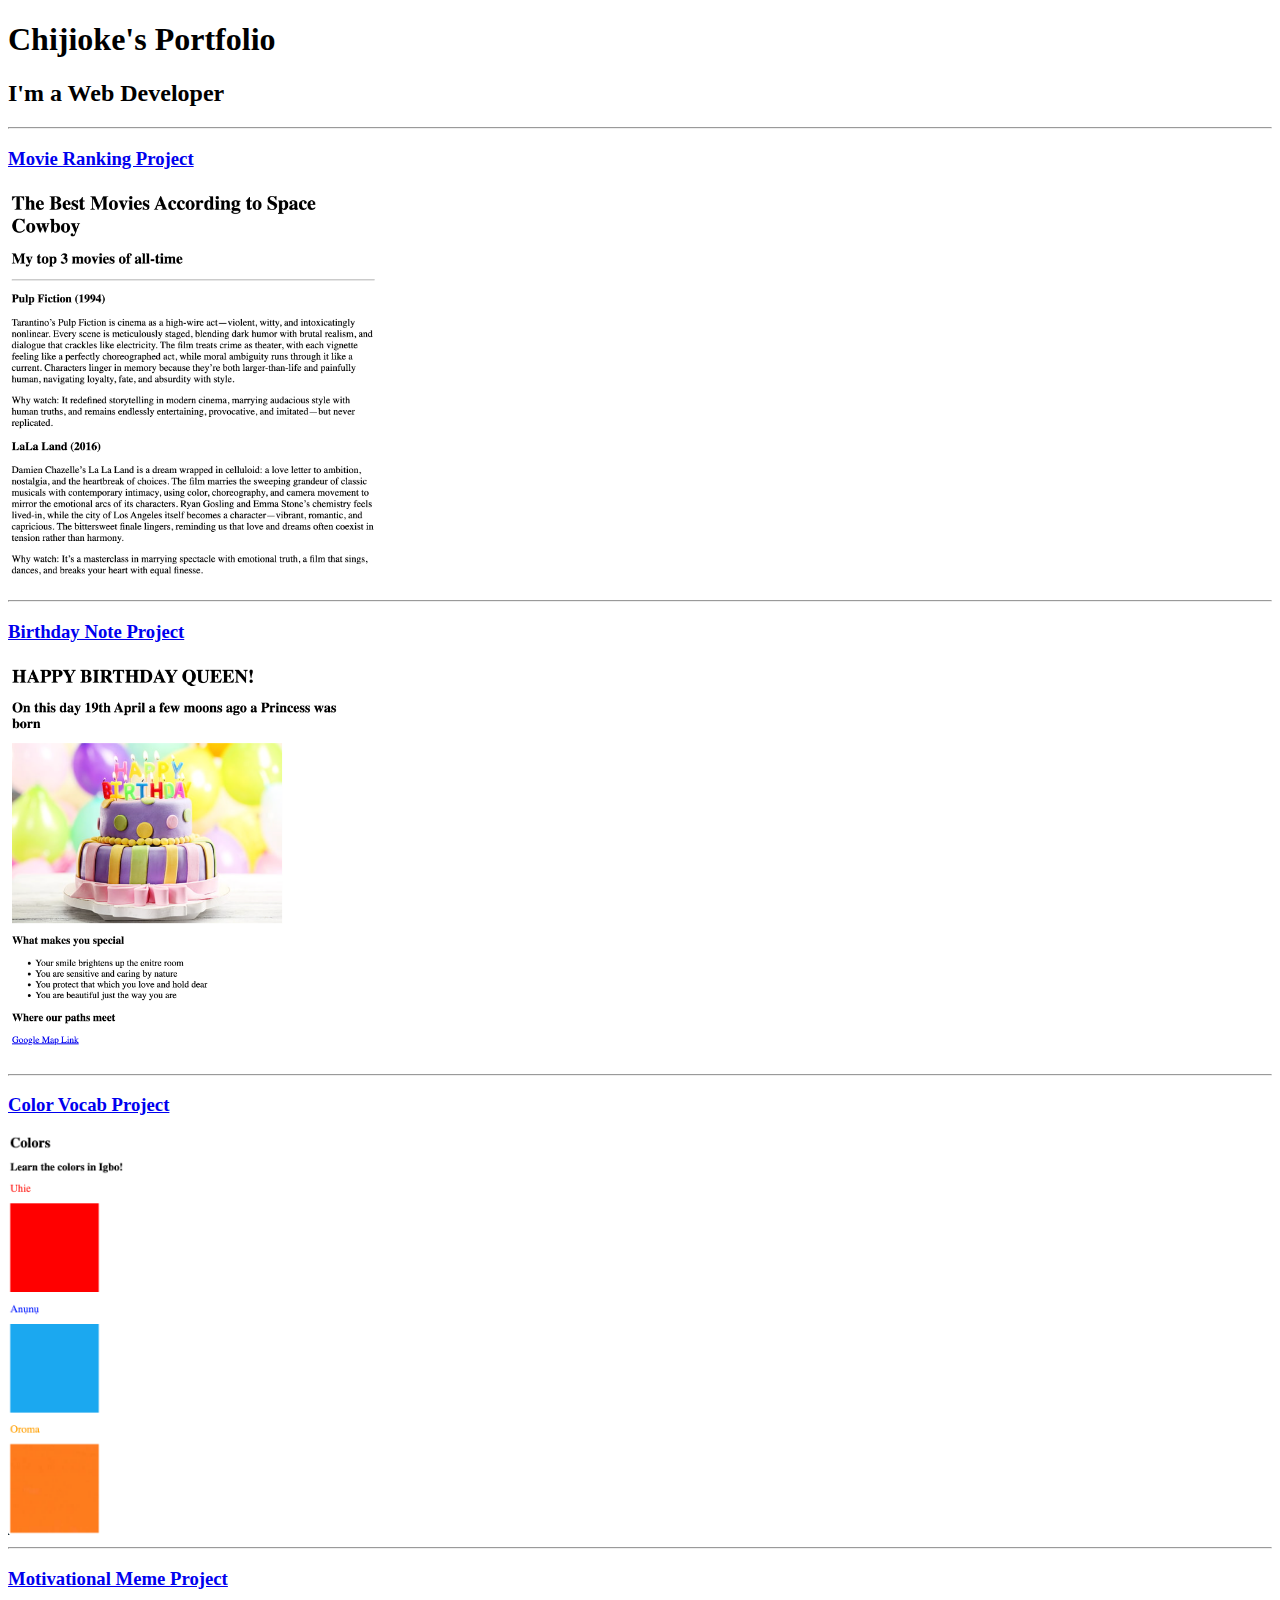
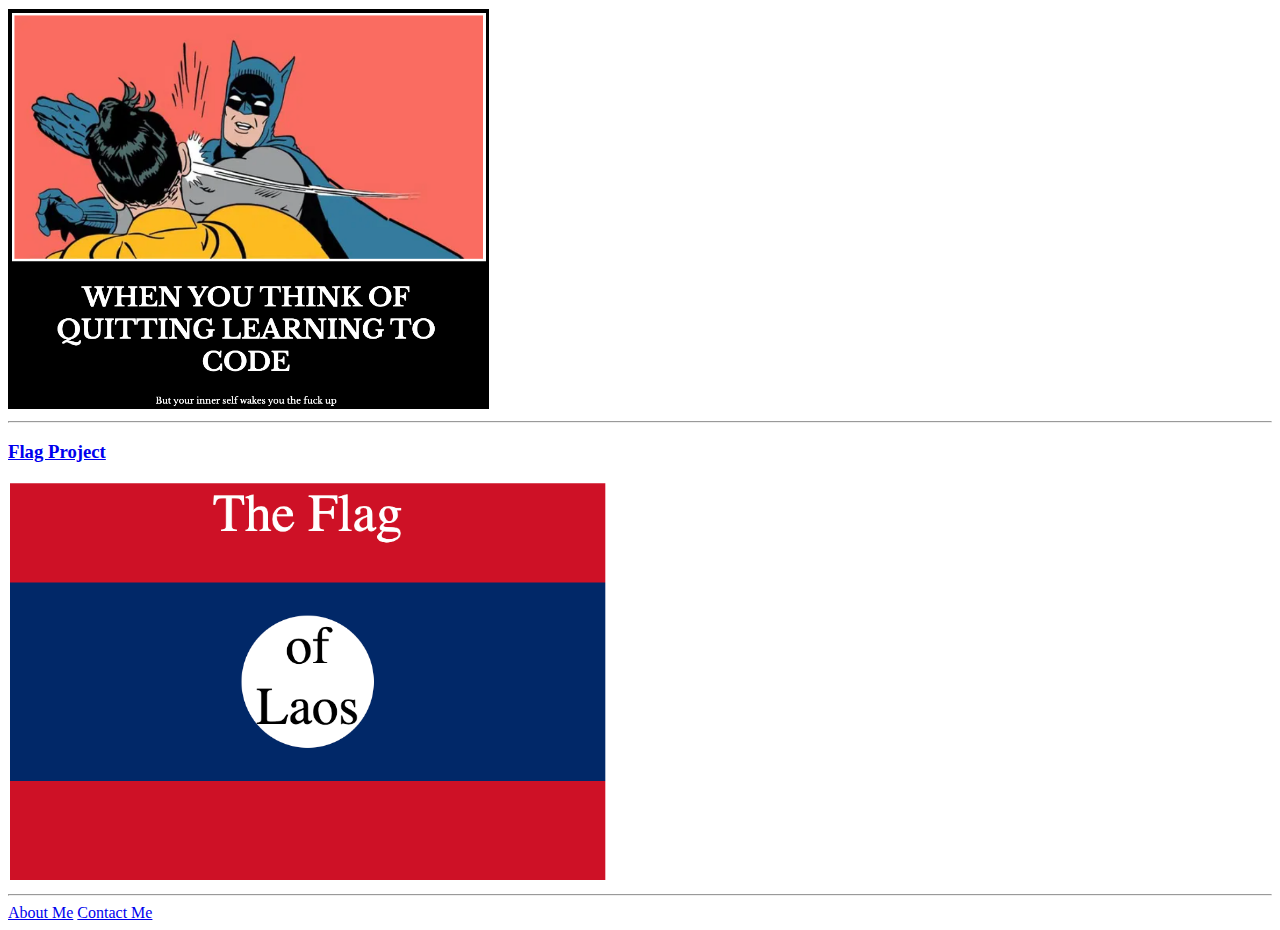
<file: index.html>
<!-- TODO 1: Create the HTML Boilerplate -->
 <!DOCTYPE html>
 <html lang="en">
 <head>
    <meta charset="UTF-8">
    <meta name="viewport" content="width=device-width, initial-scale=1.0">
    <title>Chijioke Obijiofor</title>
 </head>
 <body>
    <h1>Chijioke's Portfolio</h1>
    <h2>I'm a Web Developer</h2>

    <hr/>

    <h3><a href="./public/movie-ranking.html">Movie Ranking Project</a></h3>
    <img src="./assets/images/movie-ranking.png" height="400" alt="movie ranking project preview"/>

    <hr/>

    <h3><a href="./public/birthday-invite.html">Birthday Note Project</a></h3>
    <img src="./assets/images/birthday-invite.png" height="400" alt="birthday note project preview"/>

    <hr/>

    <h3><a href="./public/color-vocab.html">Color Vocab Project</a></h3>
    <img src="./assets/images/color-vocab.png" height="400" alt="color vocab project preview"/>

     <hr/>
    
    <h3><a href="./public/motivation-meme.html">Motivational Meme Project</a></h3>
    <img src="./assets/images/motivation-meme.png" height="400" alt="motivational meme project preview"/>

     <hr/>

    <h3><a href="./public/laos-flag.html">Flag Project</a></h3>
    <img src="./assets/images/laos-flag.png" height="400" alt="flag project preview"/>

    <hr/>

    <a href="./public/about.html">About Me</a>
    <a href="./public/contact.html">Contact Me</a>

 </body>
 </html>

<!-- TODO 2: Add Your previous projects' HTML into the public folder -->

<!-- TODO 3: Take screenshots of your project previews and add the images to the images folder -->

<!-- TODO 4: Add titles/subtitles etc. -->

<!-- TODO 5: Add a link to the project pages -->

<!-- TODO 6: Add images to show the project previews
HINT for TODO 6: You can use the height attribute set to 200 to make the image smaller:
https://developer.mozilla.org/en-US/docs/Web/HTML/Element/img#attr-height -->

<!-- TODO 7: Add the Contact Me and About Me page links -->
</file>
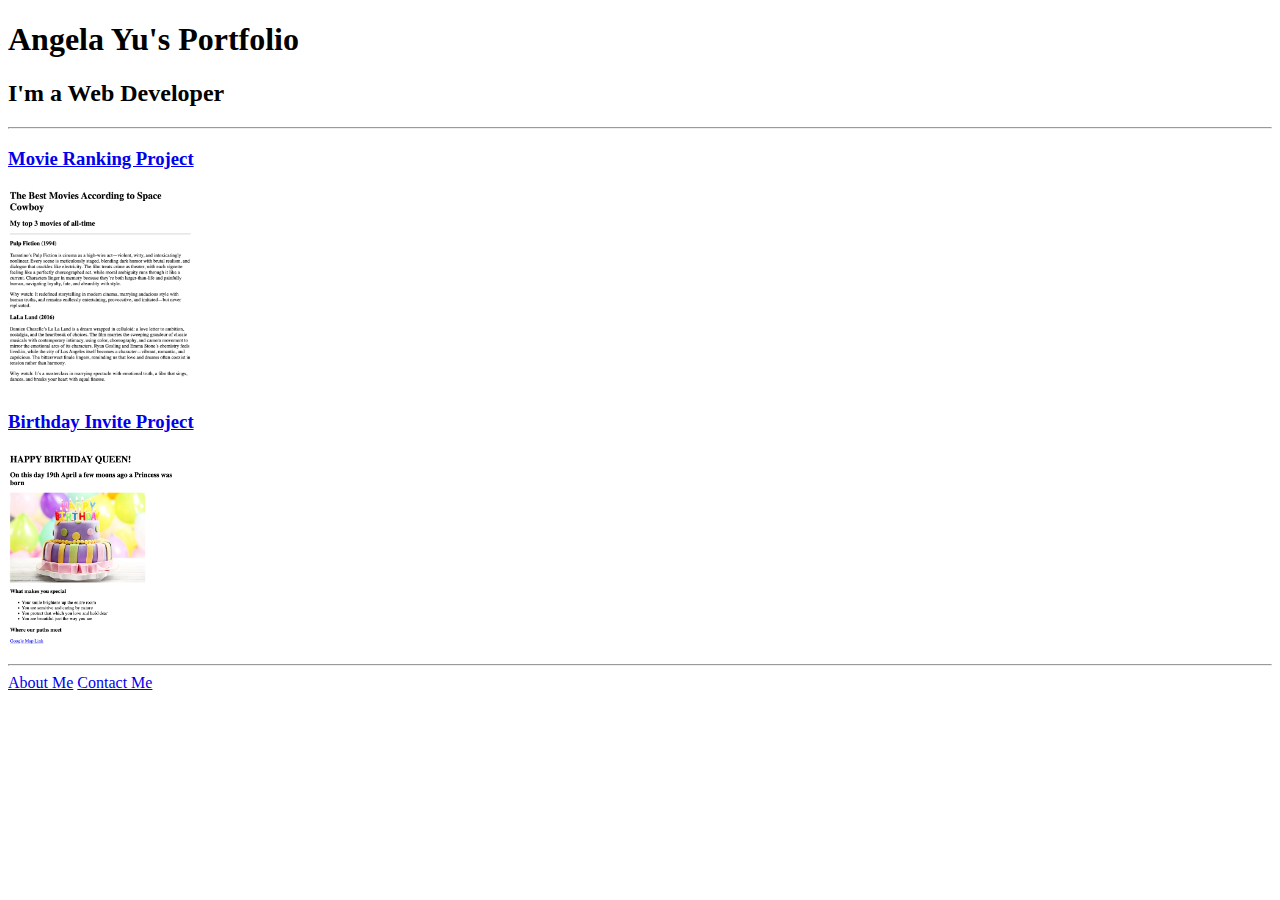
<file: solution.html>
<!DOCTYPE html>
<html lang="en">

<head>
  <meta charset="UTF-8">
  <title>Angela's Portfolio</title>
</head>

<body>
  <h1>Angela Yu's Portfolio</h1>
  <h2>I'm a Web Developer</h2>
  <hr />
  <h3><a href="./public/movie-ranking.html">Movie Ranking Project</a></h3>
  <img src="./assets/images/movie-ranking.png" height="200" alt="movie ranking project preview"/>
  <h3><a href="./public/birthday-invite.html">Birthday Invite Project</a></h3>
  <img src="./assets/images/birthday-invite.png" height="200" alt="birthday invite project preview"/>
  <hr />
  <a href="./public/about.html">About Me</a>
  <a href="./public/contact.html">Contact Me</a>
</body>

</html>
</file>
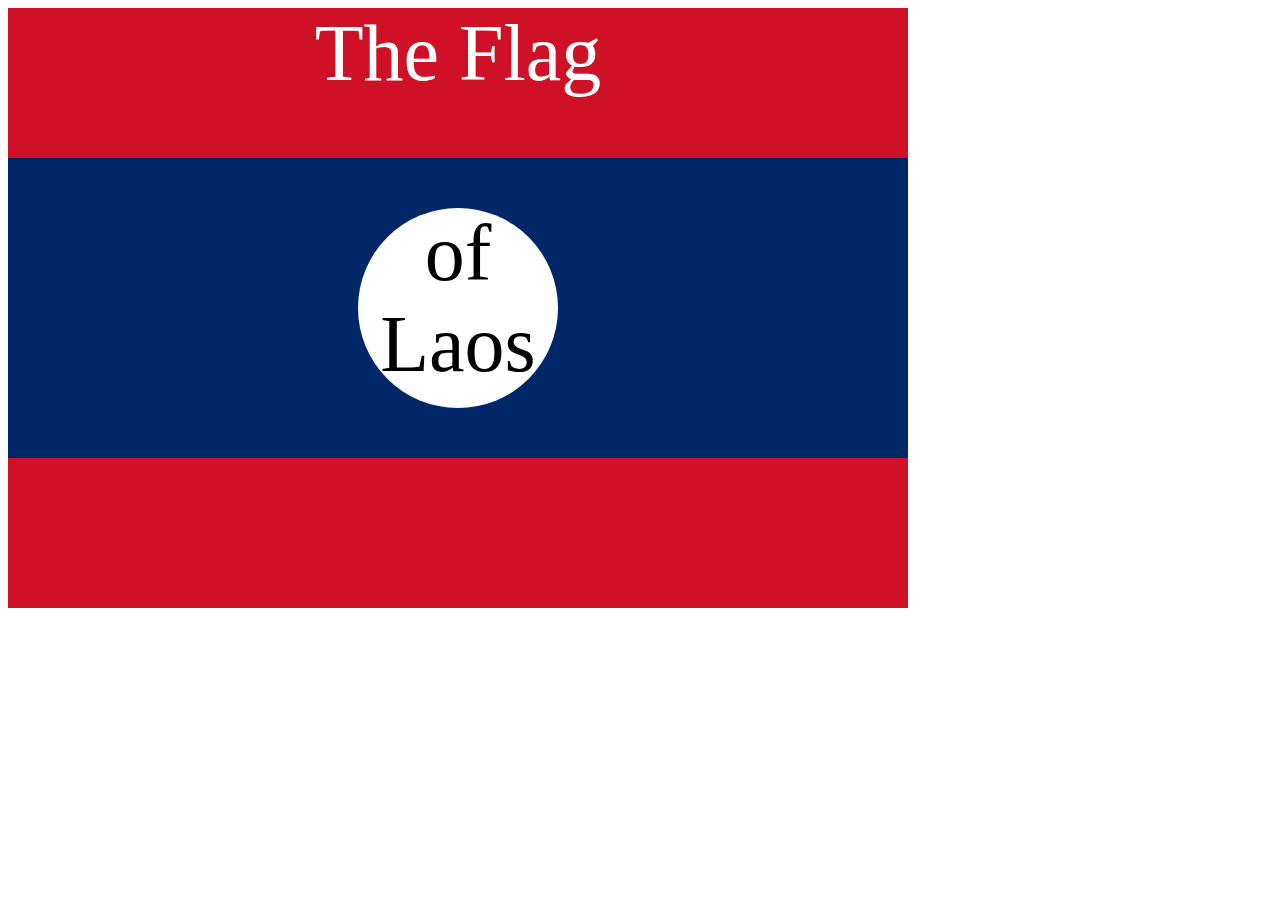
<file: public/laos-flag.html>
<!DOCTYPE html>
<html lang="en">

<head>
  <meta charset="UTF-8">
  <title>CSS Flag Project</title>
  <style>
    /* Write your CSS Code here */
   
   /* RED RECTANGLE */
   .flag {
    height: 600px;
    width: 900px;
    background-color: rgb(206, 17, 38);
    color: white;
    position: relative;
   }
   /* BLUE RECTANGLE */
   .flag > div {
    width: 900px;
    height: 300px;
    background-color: rgb(0, 40, 104);
    position: absolute;
    top: 150px;
   }
   
   /* WHITE CIRCLE */
   .flag > div > div {
    height: 200px;
    width: 200px;
    background-color: #fff;
    border-radius: 50%;
    position: absolute;
    top: 50px;
    left: 350px
   }

   /* THE FLAG TEXT */
   p {
    font-size: 5rem;
    text-align: center;
    padding: 0px;
    margin: 0px;
   }
   
   /* OF LAOS TEXT */
   .flag div div p {
    color: black;
   }
  </style>
</head>

<body>
  <div class="flag">
    <p>The Flag</p>
    <div>
      <div>
        <p>of Laos</p>
      </div>
    </div>
  </div>
</body>

</html>
</file>
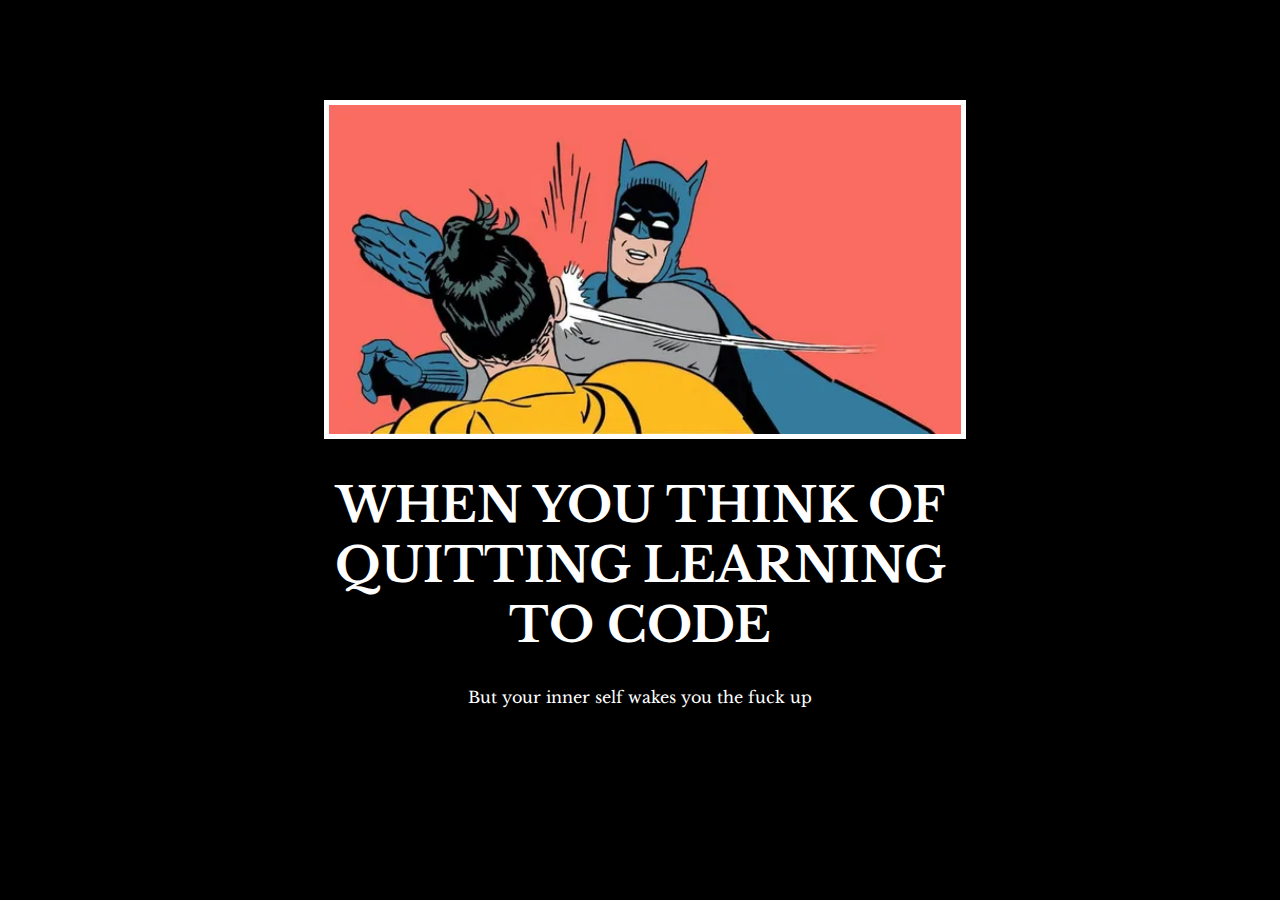
<file: public/motivation-meme.html>
<!DOCTYPE html>
<html lang="en">
<head>
  <meta charset="UTF-8">
  <meta name="viewport" content="width=device-width, initial-scale=1.0">
  <title>Document</title>
  <link rel="stylesheet" href="motivational-meme-style.css">
  <link rel="preconnect" href="https://fonts.googleapis.com">
  <link rel="preconnect" href="https://fonts.gstatic.com" crossorigin>
  <link href="https://fonts.googleapis.com/css2?family=Libre+Baskerville:ital,wght@0,400..700;1,400..700&display=swap" rel="stylesheet">
</head>

<body>

  <div class="poster">
    <img class="motivation-img" src="../assets/images/batman slaps robbin.webp" alt="batman slaps robin"/>
    <h1>When you think of quitting learning to Code</h1>
    <p>But your inner self wakes you the fuck up</p>
  </div>
  
</body>
</html>
</file>
<file: public/motivational-meme-style.css>
body {
    background: black;
}

.poster {
    width: 50%;
    margin-left: 25%;
    margin-top: 100px;
    color: white;
    text-align: center;
    font-family: "Libre Baskerville", serif;  
}

.motivation-img {
    border: 5px solid white;
    width: 100%;
  
}

h1 {
  font-size: 3rem;
  text-transform: uppercase;
}
</file>
